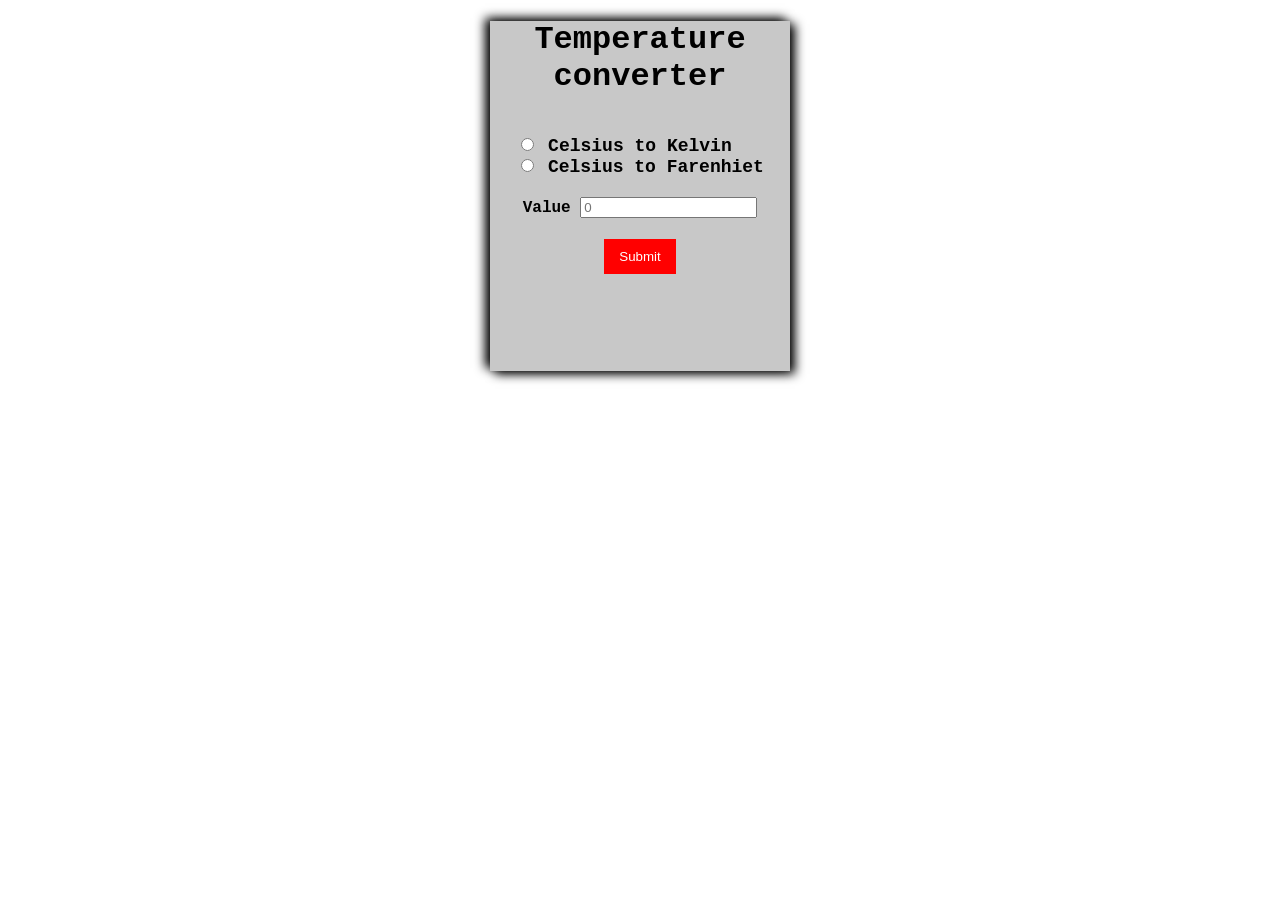
<file: index.html>
<!DOCTYPE html>
<html lang="en">
<head>
    <meta charset="UTF-8">
    <meta name="viewport" content="width=device-width, initial-scale=1.0">
    <title>Celsius Converter</title>
    <link rel="stylesheet" href="style.css">
    <link rel="icon" type="image/png" href="icon/icon.png">
</head> 
<body>
    <form >
    <h1 id="head">Temperature converter</h1>
    <div id="div">
        <div id="labels">
        <input type="radio" class="radio"  id="Ck" name="title" onclick="kelvin()">
        <label for="CelToKe" id="text">Celsius to Kelvin</label><br>
        <input type="radio" class="radio"  id="Cf" name="title" onclick="faren()">
        <label for="CelToFa" id="text">Celsius to Farenhiet</label><br>
    </div>
        <label id="label" for="number">Value</label>
    <input type="number" required id="num"name="number" placeholder="0" max="50000"></div><br>
    <button type="button" id="sub" onclick="convert()">Submit</button>
    <p id="result"></p></form>
</form>
<script src="index.js"></script>
</body>
</html>
</file>
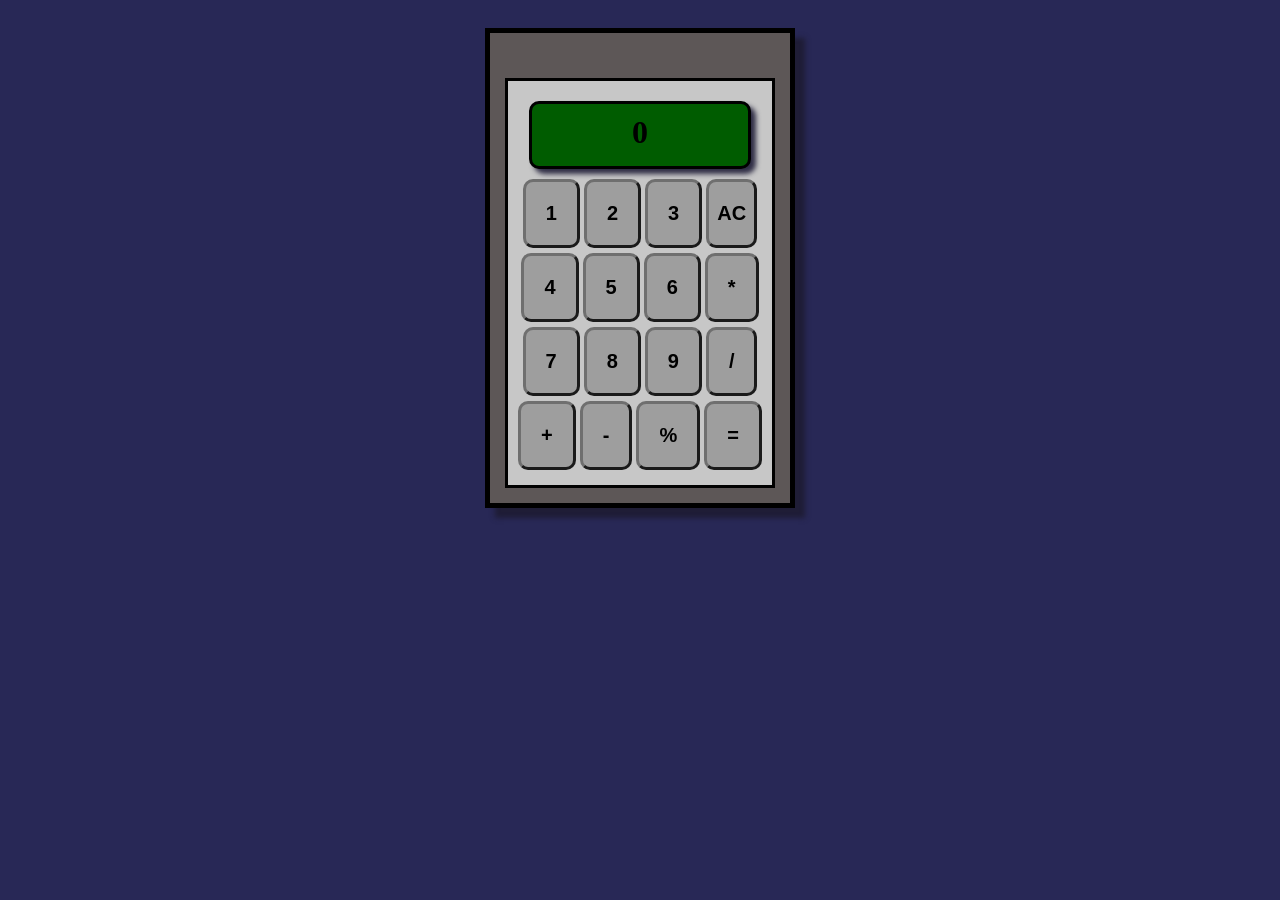
<file: calculator/index.html>
<!DOCTYPE html>
<html lang="en">
<head>
    <title>Calculator</title>
</head>
<body>
    <div id="ttopdiv">
    <div id="topdiv">
    <div id="ztopdiv">
    <h1 id="value">0</h1></div>
    <div id="row1" class="R1">
        <button id="b1" class="butt">1</button>
        <button id="b2" class="butt">2</button>
        <button id="b3" class="butt">3</button>
        <button id="bAC" class="butt" style="padding-left: 8px;padding-right: 8px;">AC</button>
    </div>
    <div id="row2" class="R2">
        <button id="b4" class="butt">4</button>
        <button id="b5" class="butt">5</button>
        <button id="b6" class="butt">6</button>
        <button id="bmul" class="butt">*</button>
    </div>
    <div id="row3" class="R3">
        <button id="b7" class="butt">7</button>
        <button id="b8" class="butt">8</button>
        <button id="b9" class="butt">9</button>
        <button id="bdiv" class="butt">/</button>
    </div>
    <div id="row4" class="R4">
        <button id="badd" class="butt">+</button>
        <button id="bsub" class="butt">-</button>
        <button id="brem" class="butt">%</button>
        <button id="beq" class="butt">=</button>
    </div>
    </div>
    </div>



<script>
    const n1=document.getElementById("b1");
    const n2=document.getElementById("b2");
    const n3=document.getElementById("b3");
    const n4=document.getElementById("b4");
    const n5=document.getElementById("b5");
    const n6=document.getElementById("b6");
    const n7=document.getElementById("b7");
    const n8=document.getElementById("b8");
    const n9=document.getElementById("b9");
    const nAC=document.getElementById("bAC");
    const h1 = document.getElementById("value");
    const bmul = document.getElementById("bmul");
    const bdiv = document.getElementById("bdiv");
    const badd = document.getElementById("badd");
    const bsub = document.getElementById("bsub");
    const brem = document.getElementById("brem");
    const beq = document.getElementById("beq");
  let val = 0.0 ;
  let num1 = 0.0;
  let num2 = 0.0;
  let op = " ";
//   val = h1.value;
//     val = Number(val);
//     console.log(val);
   
    
    n1.onclick=function(){
       

        if(h1.textContent % 10 != 0){
            h1.textContent = (val * 10) + Number(n1.textContent);
        }
        else{
            h1.textContent=n1.textContent;
        }
        val = Number(h1.textContent);
    }
    n2.onclick=function(){
         
          if(h1.textContent % 10 != 0){
                h1.textContent = (val * 10) + Number(n2.textContent);
          }
          else{
                h1.textContent=n2.textContent;
          }
          val = Number(h1.textContent);
    }
    n3.onclick=function(){
       
        if(h1.textContent % 10 != 0){
            h1.textContent = (val * 10) + Number(n3.textContent);
        }
        else{
            h1.textContent=n3.textContent;
        }
        val = Number(h1.textContent);
    }
    n4.onclick=function(){
       
        if(h1.textContent % 10 != 0){
            h1.textContent = (val * 10) + Number(n4.textContent);
        }
        else{
            h1.textContent=n4.textContent;
        }
        val = Number(h1.textContent);
    }
    n5.onclick=function(){
         
          if(h1.textContent % 10 != 0){
                h1.textContent = (val * 10) + Number(n5.textContent);
          }
          else{
                h1.textContent=n5.textContent;
          }
          val = Number(h1.textContent);
    }
    n6.onclick=function(){
         
          if(h1.textContent % 10 != 0){
                h1.textContent = (val * 10) + Number(n6.textContent);
          }
          else{
                h1.textContent=n6.textContent;
          }
          val = Number(h1.textContent);
    }
    n7.onclick=function(){
       
        if(h1.textContent % 10 != 0){
            h1.textContent = (val * 10) + Number(n7.textContent);
        }
        else{
            h1.textContent=n7.textContent;
        }
        val = Number(h1.textContent);
    }
    n8.onclick=function(){
       
        if(h1.textContent % 10 != 0){
            h1.textContent = (val * 10) + Number(n8.textContent);
        }
        else{
            h1.textContent=n8.textContent;
        }
        val = Number(h1.textContent);
    }
    n9.onclick=function(){
         
          if(h1.textContent % 10 != 0){
                h1.textContent = (val * 10) + Number(n9.textContent);
          }
          else{
                h1.textContent=n9.textContent;
          }
          val = Number(h1.textContent);
    }

    bAC.onclick=function(){
        h1.textContent=0;
        val=0;
    }

    bmul.onclick=function(){
        h1.textContent= "*";
        op = "*";
        num1 = val;
        val = 0;
        
    }

    bdiv.onclick=function(){
        h1.textContent= "/";
        op = "/";
        num1 = val;
        val = 0;
        
    }
    badd.onclick=function(){
        h1.textContent= "+";
        op = "+";
        num1 = val;
        val = 0;
        
    }
    bsub.onclick=function(){
        h1.textContent= "-";
        op = "-";
        num1 = val;
        val = 0;
        
    }
    brem.onclick=function(){
        h1.textContent= "%";
        op = "%";
        num1 = val;
        val = 0;
        
    }

    beq.onclick=function(){
        num2 = val;
        if(op == "*"){
            val = num1 * num2;
        }
        else if(op == "/"){
            val = num1 / num2;
        }
        else if(op == "+"){
            val = num1 + num2;
        }
        else if(op == "-"){
            val = num1 - num2;
        }
        else if(op == "%"){
            val = num1 % num2;
        }
        h1.textContent = val;
    }

</script>

</body>
<style>
    h1{
            text-align: center;
            margin-bottom: 0%;
            margin-top: 0%;
        }

        .butt{
            text-align: center;
            padding: 20px;
            border-width: 3px;
            border-color: rgb(111, 111, 111);
            border-radius: 10px;
            margin-bottom: 5px;
            font-weight: bolder;
            font-size: 20px;
            background-color: rgb(158, 158, 158);
            
        }
        .butt:hover{
            background-color: rgb(69, 69, 69);
            cursor: pointer;
            color: white;
            box-shadow: 3px 3px 3px rgb(31, 29, 54);
        }
        .R1, .R2, .R3, .R4 {
            text-align: center;
        }
        #ttopdiv{
            text-align: center;
            border-width: 5px;
            border-style: solid;
            border-color: black;
            color: black;
            display: inline-block;
            padding: 15px;
            margin-top: 20px;
            background-color: rgb(93, 87, 87);
            box-shadow: 10px 10px 5px rgb(31, 29, 54);
            
        }
        #ztopdiv{
             text-align: center;
            border-width: 3px;
            border-style: solid;
            border-color: black;
            color: black;
            display: inline-block;
            padding-left: 100px;
            padding-right: 100px;
            padding-bottom: 15px;
            padding-top: 10px;
            margin-top: 10px;
            margin-bottom: 10px;
            background-color: rgb(0, 92, 0);
            border-radius: 10px;
            box-shadow: 5px 5px 5px rgb(47, 45, 69);
        }
        #topdiv{
            text-align: center;
            border-width: 3px;
            border-style: solid;
            border-color: black;
            color: black;
            display: inline-block;
            padding: 10px;
            margin-top: 30px;
            background-color: rgb(199, 199, 199);
        }
        #topdiv:hover{
            box-shadow: 10px 10px 5px rgb(81, 80, 80);
        }
        body{
            text-align: center;
            background-color: rgb(40, 40, 86);
        }
    
</style>

</html>
</file>
<file: style.css>
form{
    width: 300px;
    height: 350px;
    background-color: rgb(200, 200, 200);
    margin:auto;
    text-align: center;
    box-shadow: 5px 3px 10px ,-5px -3px 10px black;
    font-family: 'Courier New', Courier, monospace;
    
    
}
#div{
    margin-top: 40px;
    font-weight: bold;
}
#text{
    margin-bottom: 30px;
    
}
#labels{
    margin-left: auto;
    margin-bottom: 20px;
    font-size: large;
}
#Ck{
    margin-left:-27px;
}
#sub{
    padding:10px 15px;
    margin-top:3px;
    color:rgb(255, 255, 255);
    background-color: red;
    border: none;
    margin-bottom: -20px;
    
}
#sub:hover{
    background-color: rgb(203, 57, 57);
    cursor:pointer;
    box-shadow: 2px 2px 2px black;
}

#result{
    font-size: 35px;
    margin-bottom: 10px;
    font-weight: bold;
}
</file>
